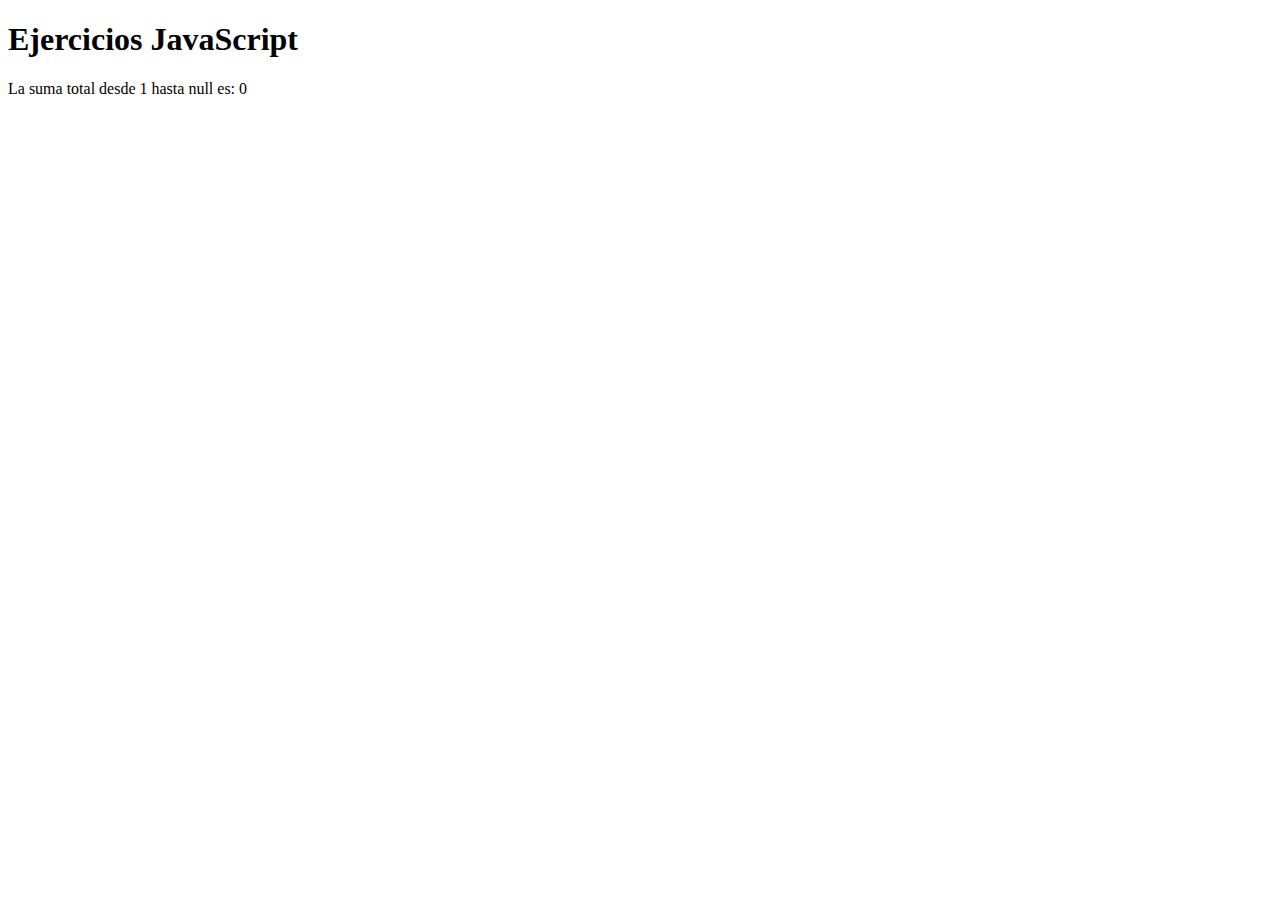
<file: index.html>
<!DOCTYPE html>
<html lang="es">
  <head>
    <meta charset="UTF-8" />
    <meta name="viewport" content="width=device-width, initial-scale=1.0" />
    <title>Proyecto 1 JS</title>
  </head>
  <body>

    <h1>Ejercicios JavaScript</h1>


    <script src="./ejercicio.js"></script>
  </body>
</html>
</file>
